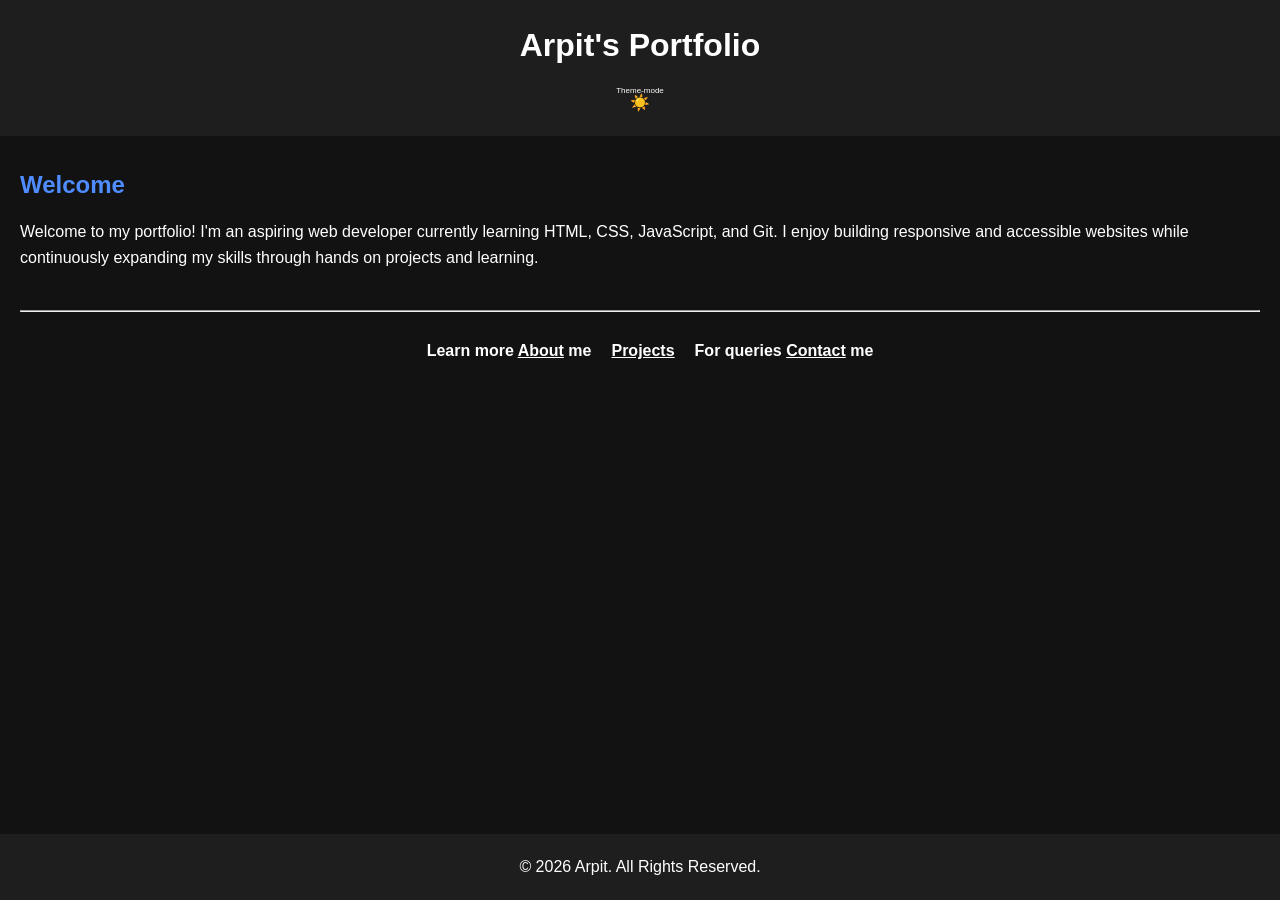
<file: index.html>
<!DOCTYPE html>
<html lang="en">
<head>
<meta charset="UTF-8">
<meta name="viewport" content="width=device-width, initial-scale=1.0">
<meta name="description" content="Portfolio Website">
<meta name="author" content="Arpit">
<title>Arpit Portfolio</title>
<link rel="stylesheet" href="style.css">
</head>

<body>
<!-- I don't know how to make toggle to change into dark mode or light mode so I'm somehow doing it and it's getting complicated -->
<header>
    <h1>Arpit's Portfolio</h1>
  <ruby id="icon">☀️
  <rt>Theme-mode</rt>
  <rp>Theme-mode</rp>
  </ruby>
</header>

<main>

<section id="home" class="hero">
    <h2>Welcome</h2>
    <p>
        Welcome to my portfolio!
I'm an aspiring web developer currently learning HTML, CSS, JavaScript, and Git. I enjoy building responsive and accessible websites while continuously expanding my skills through hands on projects and learning.
    </p>
</section>


<!-- I know this hr tag from my personal work -->
<hr>
<br>
  <nav aria-label="Main Navigation">
        <ul>
            <li><a href="about.html">Learn more <u><strong>About</strong></u> me</a></li>
            <li><a href="project.html"><u>Projects</u></a></li>
            <li><a href="contact.html">For queries <u><strong>Contact</strong></u> me</a></li>
        </ul>
    </nav>

</main>
<footer>
    <p>&copy; 2026 Arpit. All Rights Reserved.</p>
</footer>

<!-- watched thi video "https://youtu.be/9LZGB3OLXNQ?si=fj83ai6kI__ZdEYM" to learn the dark and light mode switch-->
<script>
const icon = document.getElementById("icon");

// Apply saved theme when page loads
if(localStorage.getItem("theme") === "light"){
    document.body.classList.add("lightmode");
}

icon.onclick = function () {

    document.body.classList.toggle("lightmode");

    if (document.body.classList.contains("lightmode")) {
        localStorage.setItem("theme", "light");
        icon.childNodes[0].textContent = "🌙";
    } else {
        localStorage.setItem("theme", "dark");
        icon.childNodes[0].textContent = "☀️";
    }
}
// it also doesn't change icon//
</script>
<!--took a little help from chatgpt-->

<!--and i also had to copy-paste this in every different html files-->


</body>
</html>
</file>
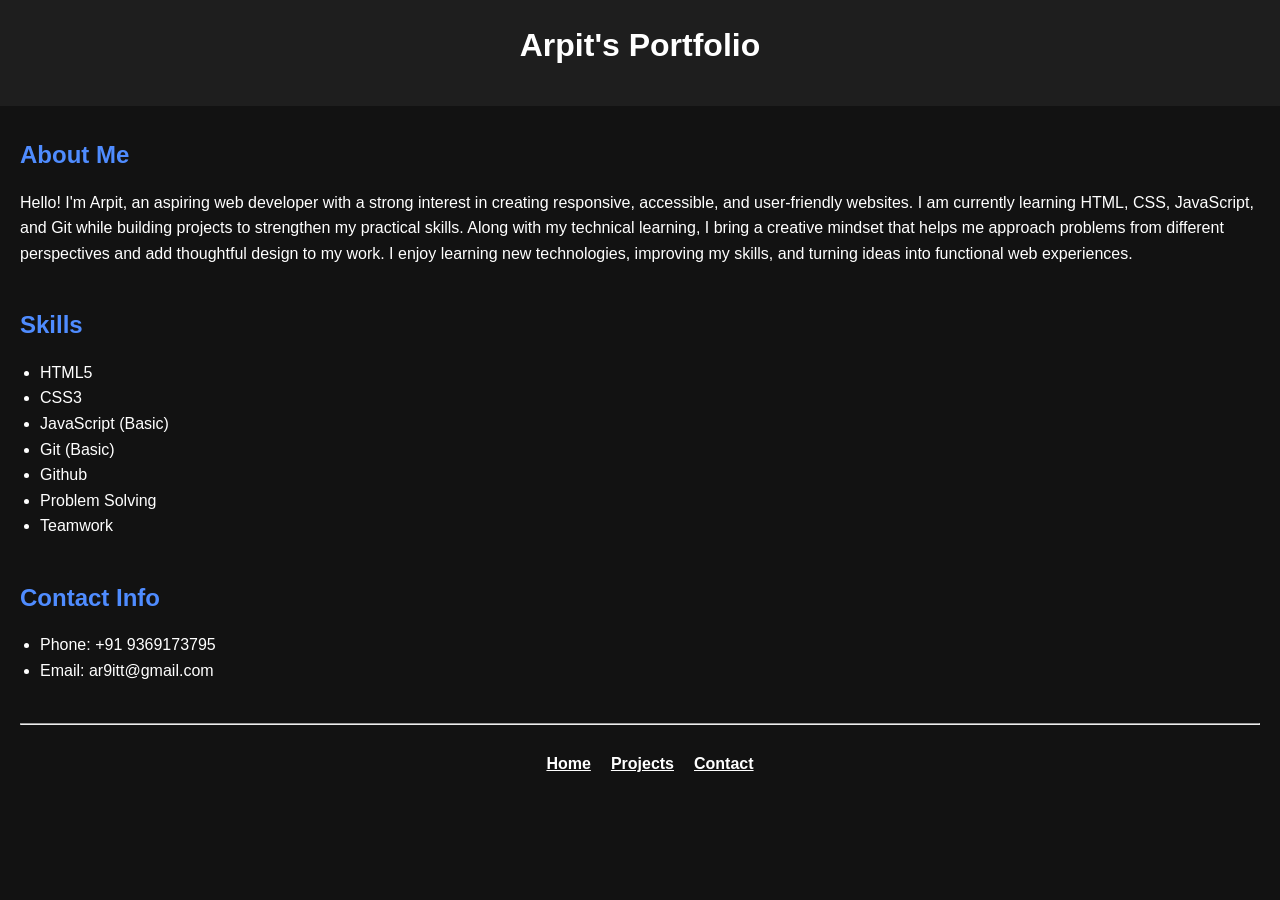
<file: about.html>
<!DOCTYPE html>
<html lang="en">
<head>
    <meta charset="UTF-8">
    <meta name="viewport" content="width=device-width, initial-scale=1.0">
    <title>About | Arpit Portfolio</title>
    <link rel="stylesheet" href="style.css">
</head>
<body>

<header>
    <h1>Arpit's Portfolio</h1>
     
</header>

<main>
    <section>
        <h2>About Me</h2>

        <p>
            Hello! I'm Arpit, an aspiring web developer with a strong interest in creating responsive, accessible, and user-friendly websites. I am currently learning HTML, CSS, JavaScript, and Git while building projects to strengthen my practical skills.

Along with my technical learning, I bring a creative mindset that helps me approach problems from different perspectives and add thoughtful design to my work. I enjoy learning new technologies, improving my skills, and turning ideas into functional web experiences.
        </p>
    </section>

    <section>
        <h2>Skills</h2>

        <ul>
            <li>HTML5</li>
            <li>CSS3</li>
            <li>JavaScript (Basic)</li>
            <li>Git (Basic)</li>
            <li>Github</li>
            <li>Problem Solving</li>
            <li>Teamwork</li>
        </ul>
    </section>
   
     <section>
        <h2>Contact Info</h2>

        <ul>
            <li>Phone: +91 9369173795</li>
            <li>Email: ar9itt@gmail.com</li>
        </ul>
    </section>
   
    <hr>
    <br>
    <nav aria-label="Main Navigation">
<ul>
<li><a href="index.html"><u>Home</u></a></li>

<li><a href="project.html"><u>Projects</u></a></li>
<li><a href="contact.html"><u>Contact</u></a></li>
</ul>
</nav>
</main>


<script>
const icon = document.getElementById("icon");
if(localStorage.getItem("theme") === "light"){
    document.body.classList.add("lightmode");
}

icon.onclick = function () {

    document.body.classList.toggle("lightmode");

    if(document.body.classList.contains("lightmode")){
        localStorage.setItem("theme", "light");
    } else {
        localStorage.setItem("theme", "dark");
    }
}
</script>


</body>
</html>
</file>
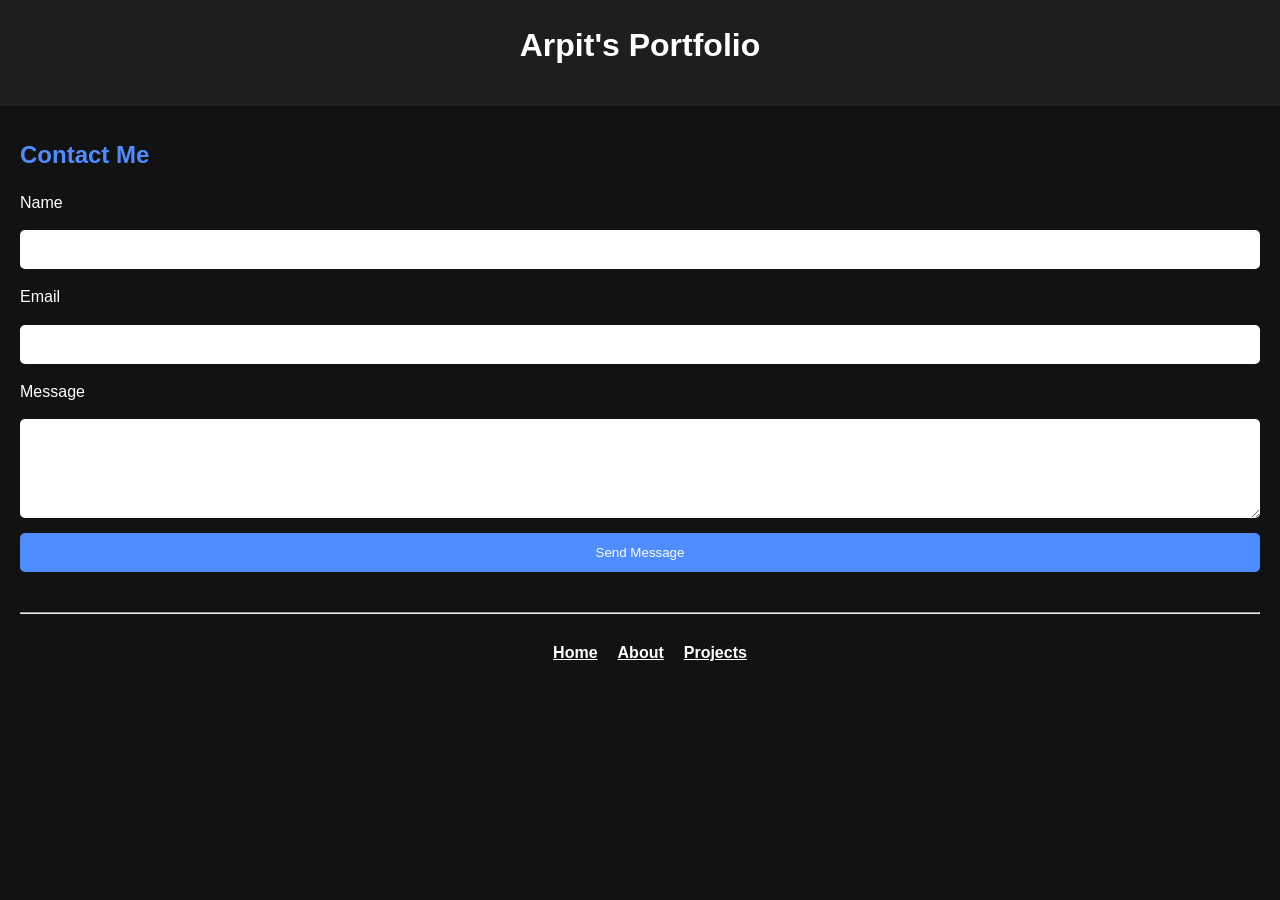
<file: contact.html>
<!DOCTYPE html>
<html lang="en">
<head>
    <meta charset="UTF-8">
    <meta name="viewport" content="width=device-width, initial-scale=1.0">
    <title>Contact | Arpit Portfolio</title>
    <link rel="stylesheet" href="style.css">
</head>
<body>

<header>
    <h1>Arpit's Portfolio</h1>
  
   
</header>
<main>
    <section>
        <h2>Contact Me</h2>

        <form>
            <label for="name">Name</label>
            <input
                type="text"
                id="name"
                aria-label="Enter your name"
                required>

            <label for="email">Email</label>
            <input
                type="email"
                id="email"
                aria-label="Enter your email"
                required>

            <label for="message">Message</label>
            <textarea
                id="message"
                rows="5"
                aria-label="Enter your message"
                required></textarea>

            <button
                type="submit"
                aria-label="Submit Contact Form">
                Send Message
            </button>
        </form>
    </section>
    
    
      <hr>
      <br>
<nav aria-label="Main Navigation">
<ul>
<li><a href="index.html"><u>Home</u></a></li>
<li><a href="about.html"><u>About</u></a></li>
<li><a href="project.html"><u>Projects</u></a></li>
</ul>
</nav>

</main>

<script>
const icon = document.getElementById("icon");

if(localStorage.getItem("theme") === "light"){
    document.body.classList.add("lightmode");
}

icon.onclick = function () {

    document.body.classList.toggle("lightmode");

    if(document.body.classList.contains("lightmode")){
        localStorage.setItem("theme", "light");
    } else {
        localStorage.setItem("theme", "dark");
    }
}
</script>

</body>
</html>
</file>
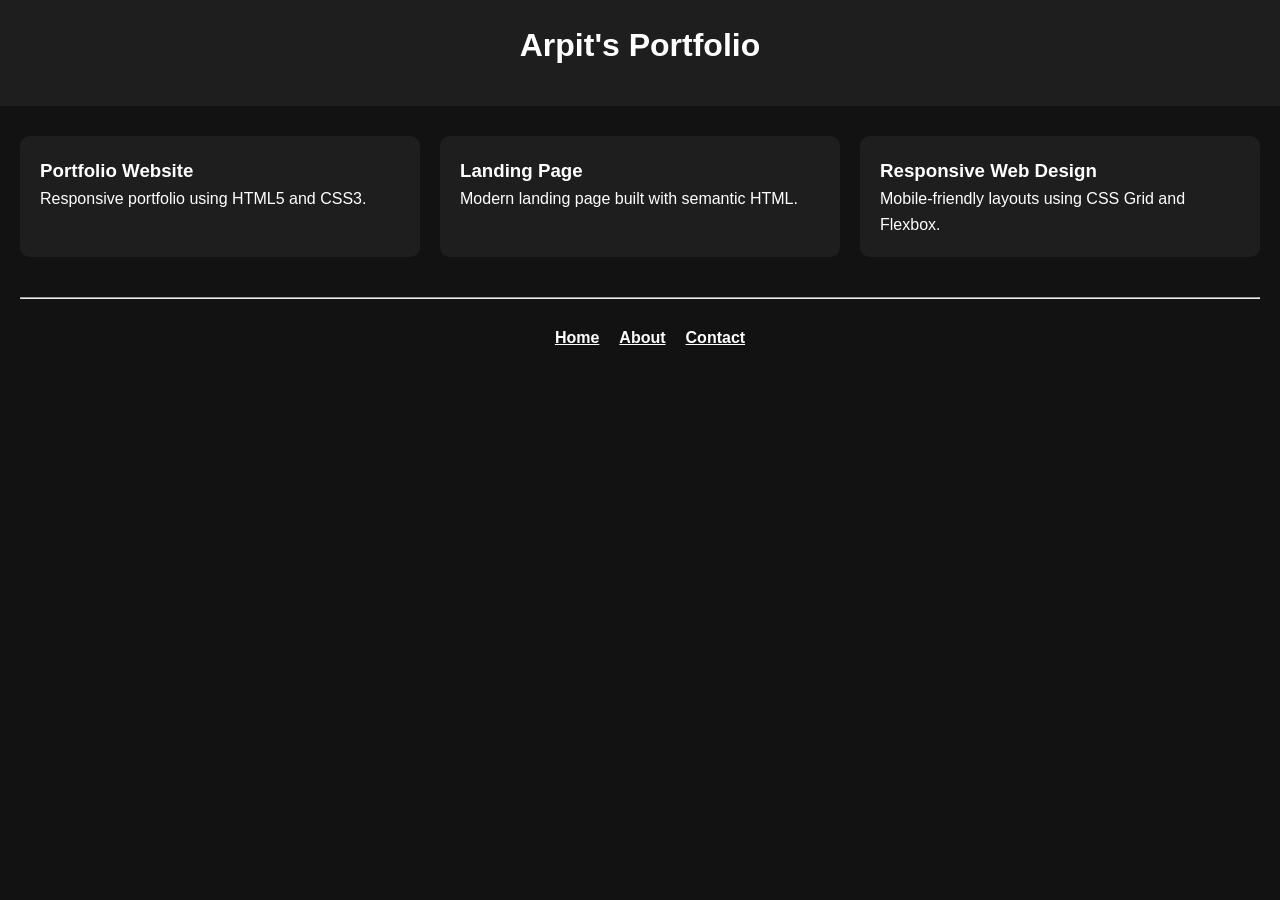
<file: project.html>
<!DOCTYPE html>
<html lang="en">
<head>
    <meta charset="UTF-8">
    <meta name="viewport" content="width=device-width, initial-scale=1.0">
    <title>About | Arpit Portfolio</title>
    <link rel="stylesheet" href="style.css">
</head>
<body>
    <header>
    <h1>Arpit's Portfolio</h1>
    
</header>
<main>
<section>
    
<div class="projects-grid">

    <article>
        <h3>Portfolio Website</h3>
        <p>Responsive portfolio using HTML5 and CSS3.</p>
    </article>

    <article>
        <h3>Landing Page</h3>
        <p>Modern landing page built with semantic HTML.</p>
    </article>

    <article>
        <h3>Responsive Web Design</h3>
        <p>Mobile-friendly layouts using CSS Grid and Flexbox.</p>
    </article>

</div>
</section>


<hr>
<br>
  <nav aria-label="Main Navigation">
      <ul>
          <li><a href="index.html"><u>Home</u></a></li>
<li><a href="about.html"><u>About</u></a></li>
          <li><a href="contact.html"><u>Contact</u></a></li>
      </ul>
  </nav>
  
</main>

<script>
const icon = document.getElementById("icon");

if(localStorage.getItem("theme") === "light"){
    document.body.classList.add("lightmode");
}

icon.onclick = function () {

    document.body.classList.toggle("lightmode");

    if(document.body.classList.contains("lightmode")){
        localStorage.setItem("theme", "light");
    } else {
        localStorage.setItem("theme", "dark");
    }
}
</script>

</body>
</html>
</file>
<file: style.css>
/*CSS Variables */
:root {
    --bg-color: #121212;
    --card-color: #1e1e1e;
    --text-color: #ffffff;
    --accent-color: #4f8cff;
    --hover-color: #6ba0ff; 
} 

.lightmode {
--bg-color: #f8f4ee;
--card-color: #ffffff;
--text-color: #1a1a1a;
--accent-color: #f97316;
}
/*-- i did something wrong and the theme colour change icon is not moving !_!*/
#icon {
    cursor: pointer;
    justify-content: right;
    align-items: center;
}


* {
    margin: 0;
    padding: 0;
    box-sizing: border-box;
}

body {
    font-family: Arial, sans-serif;
    background: var(--bg-color);
    color: var(--text-color);
    line-height: 1.6;
     min-height: 100vh;
    display: flex;
    flex-direction: column;
}

/* Header */
header {
    background: var(--card-color);
    padding: 20px;
    text-align: center;
}

header h1 {
    margin-bottom: 15px;
}

/* Flexbox Navigation */
nav ul {
    display: flex;
    justify-content: center;
    gap: 20px;
    list-style: none;
}

nav a {
    color: var(--text-color);
    text-decoration: none;
    font-weight: bold;
    transition: 0.3s;
}

nav a:hover {
    color: var(--accent-color);
}

/* Main Content */
main {
    /*max-width: 1100px;*/
   /* margin: auto; */
    padding: 30px 20px;
    flex: 1;
}

section {
    margin-bottom: 40px;
}

h2 {
    margin-bottom: 15px;
    color: var(--accent-color);
}

/* CSS Grid for Projects */
.projects-grid {
    display: grid;
    grid-template-columns: repeat(auto-fit, minmax(250px, 1fr));
    gap: 20px;
}

article {
    background: var(--card-color);
    padding: 20px;
    border-radius: 10px;
    transition: transform 0.3s;
}

article:hover {
    transform: translateY(-5px);
}

/* Skills List */
ul {
    padding-left: 20px;
}

/* Contact Form */
form {
    display: flex;
    flex-direction: column;
    gap: 15px;
}

input,
textarea {
    padding: 12px;
    border: none;
    border-radius: 5px;
}

button {
    background: var(--accent-color);
    color: white;
    border: none;
    padding: 12px;
    border-radius: 5px;
    cursor: pointer;
    transition: 0.3s;
}

button:hover {
    background: var(--hover-color);
}

/* Footer */
footer {
    background: var(--card-color);
    text-align: center;
    padding: 20px;
    
}

/* Mobile Responsive */
@media (max-width: 768px) {

    nav ul {
        flex-direction: column;
        gap: 10px;
    }

    header h1 {
        font-size: 2rem;
    }

    main {
        padding: 20px;
    }
}
</file>
